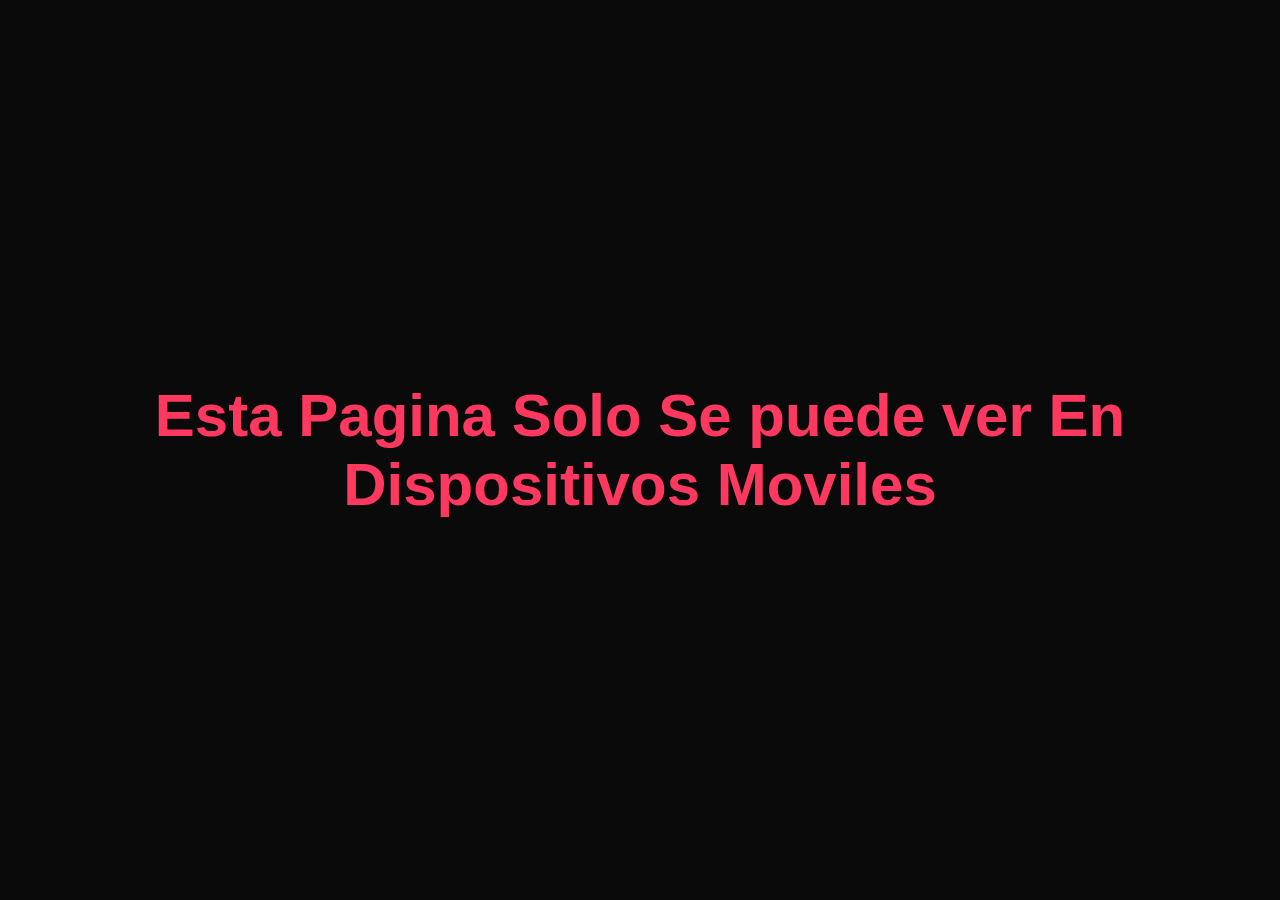
<file: index.html>
<!DOCTYPE html>
<html lang="en">
<head>
    <meta charset="UTF-8">
    <meta name="viewport" content="width=device-width, initial-scale=1.0">
    <title>Bienvenida</title>
    <link rel="stylesheet" href="assets/css/master.css">
</head>
<body>
    <div class="div-centered heigthTemp">
        <div class="bienvenida-container">
            <h1>Bienvenida a esta página</h1>
            <p>Donde los sueñitos se hacen realidad &#128526. <br> Quiero que sepas que <br>¡Es un placer tenerte de amiga &#128522!</p>
            <div class="imagen-chica"></div>

            <a href="paths/TarjetasCumpleaños.html" class="btn btn-bienvenida">¡Click me!</a>
        </div>
        <h1 class="msj-hidden">Esta Pagina Solo Se puede ver En Dispositivos Moviles</h1>
    </div>
</body>
</html>
</file>
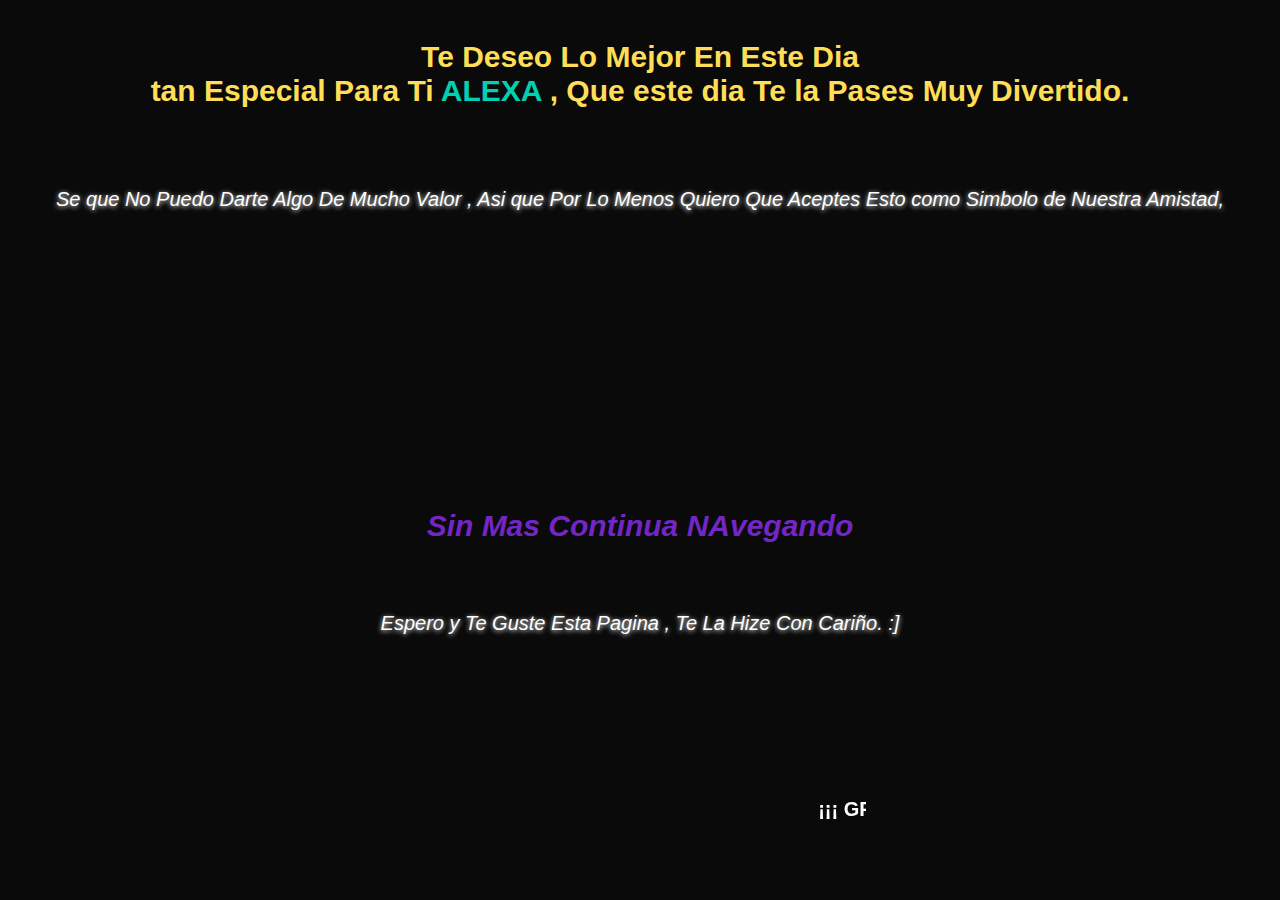
<file: paths/TarjetasCumpleaños.html>
<!DOCTYPE html>
<html lang="en">
<head>
    <meta charset="UTF-8">
    <meta name="viewport" content="width=device-width, initial-scale=1.0">
    <title>Tarjetas de Cumpleaños</title>
    <link rel="stylesheet" href="../assets/css/master.css">
</head>
<body>

    <div class="div-centered">

        <div class="tarjeta">
            <h1>Te Deseo Lo Mejor En Este Dia <br>
                 tan Especial Para Ti <span>ALEXA</span>
                , Que este dia Te la Pases Muy Divertido.</h1>

                <p>Se que No Puedo Darte Algo  De Mucho Valor , Asi que Por Lo Menos Quiero Que Aceptes Esto como Simbolo de Nuestra Amistad, 
                   </p><br>
                   <br><br><br><br><br><p> <span> Sin Mas Continua NAvegando </span><br><br><br><br> Espero y Te Guste Esta Pagina , Te La Hize Con Cariño. :]
                </p>
                <br>
        </div>

        <section class="container-main">
            <div class="imgRegalo"></div>
            <div class="cards-container">
                <div class="card">
                    <div class="front">¡ Click Me ¡</div>
                    <div class="back"> "Cada año que pasa, nuestra amistad se vuelve más dulce. En tu cumpleaños, aquí tienes un deseo: que la felicidad te inunde en este día y siempre. ¡Feliz Cumpleaños!"</div>
                </div>
                <!-- Repite la estructura de la tarjeta para las demás -->
                <div class="card">
                    <div class="front">¡ Click Me ¡</div>
                    <div class="back">¡En este Dia Feliz! Que este año te traiga todo lo que deseas.</div>
                </div>
                <div class="card">
                    <div class="front">¡ Click Me ¡</div>
                    <div class="back"> "¡Feliz Cumpleaños, querida amiga! Que tu día esté lleno de alegría, amor y muchas sonrisas. Eres una persona especial en mi vida, y estoy agradecido/a por cada momento que hemos compartido juntos. ¡Que este nuevo año te traiga muchas bendiciones!"</div>
                </div>
                <div class="card">
                    <div class="front">¡ Click Me ¡</div>
                    <div class="back">La belleza de las Estrellas no se comparan con la dulzura de tu sonrisa y la Nobleza de Tu corazon</div>
                </div>
                <div class="card">
                    <div class="front">¡ Click Me ¡</div>
                    <div class="back">¡Feliz Cumpleaños,Eres la Mejor persona que he tenido de amiga Este año.</div>
                </div>

                <!--  askjb-->
                <div class="card">
                    <div class="front">¡ Click Me ¡</div>
                    <div class="back"> "Cada que te sienstas trizte recuerda que aqui estoy para apoyarte ¡Feliz Cumpleaños!"</div>
                </div>
                <!-- Repite la estructura de la tarjeta para las demás -->
                <div class="card">
                    <div class="front">¡ Click Me ¡</div>
                    <div class="back">Animo !!! Este es un dia especial y quiero que lo disfrutes lo mejor que se pueda</div>
                </div>
                <div class="card">
                    <div class="front">¡ Click Me ¡</div>
                    <div class="back"> Sonrie Este da esta lleno mucho amor y muchas sonrisas. que este nuevo año cumplido te traiga muchas bendiciones!"</div>
                </div>
                <div class="card">
                    <div class="front">¡ Click Me ¡</div>
                    <div class="back">Cuando Te sientas Trizte Quiero que mires el Cielo y mira las Estrellas. ,¡Acuerdate de mi Cada una de ellas tiene abrazo solo para ti</div>
                </div>
                <div class="card">
                    <div class="front">¡ Click Me ¡</div>
                    <div class="back">Le doy Gracias a Dios Por haberte Conocido, Eres una gran amiga..</div>
                </div>
            </div>

            <a href="../index.html" class="btn btn-shadow">Regresar</a>
            
        </section>

        <div class="parrafo-final">
            <marquee behavior="scroll" direction="righth">
            <h2>
                ¡¡¡ GRacias Por haber llegado asta el Final :)    !!!!
            </h2>
            </marquee>
        </div>
        <!-- Ejemplo 1 de Tecneofito -->

    
    <!-- Scriptas para -->
    <script src="../assets/scripts/serviceTarjetaCumple.js"></script>
</body>
</html>
</file>
<file: assets/css/master.css>
*{
    margin: 0;
    padding: 0;
    box-sizing: border-box;
    text-decoration: none;
    font-size: 15pt;
}
:root{
    --color-white: hsl(0, 0%, 100%);
    --color-black: hsl(0, 0%, 4%);
    --color-light: hsl(0, 0%, 96%);
    --color-dark: hsl(0, 0%, 21%);
    --color-primary: hsl(171, 100%, 41%);
    --color-link: hsl(217, 71%, 53%);
    --color-info: hsl(204, 86%, 53%);
    --color-success:  hsl(141, 53%, 53%);
    --color-warning: hsl(48, 100%, 67%);
    --color-danger: hsl(348, 100%, 61%);

    --color-orange: hsl(24, 100%, 50%);
    --color-purple: hsl(269, 68%, 46%);
    --color-turquesa: hsl(175, 63%, 43%);
}

body{
    background-color: var(--color-black);
    color: var(--color-white);
    font-family: sans-serif;

}

.div-centered{
    display: flex;
    flex-direction: column;
    justify-content: center;
    align-items: center;
    height: auto;
    min-height: 100%;
}
/*------------- estilos para la pagina Bienvenid -------------------------------------*/
.bienvenida-container{
    display: flex;
    flex-flow: column nowrap;
    justify-content: space-between;
    align-items: center;
    text-align: center;
    color: var(--color-light); /* Cambiamos el color del texto a blanco */
   /* background-color: #000; /* Cambiamos el color de fondo a negro */
    padding: 20px; /* Añadimos espacio alrededor del contenido */
}

.heigthTemp{
    height: 100vh;

}
.bienvenida-container h1{
    font-size: 24px;
    margin-bottom: 1rem;
}

.bienvenida-container p{
    font-size: 18px;
    margin-bottom: 20px;
    text-align: center;
}

.bienvenida-container .imagen-chica {
    width: 100px;
    height: 100px;
    background-image: url('../images/Screenshot_20231002_085310_WhatsApp.jpg'); /* Reemplaza con la URL de tu imagen de la chica */
    background-size: cover;
    background-position: center;
    border-radius: 50%;
    margin-top: 1rem;
    margin-bottom: 4rem;
    box-shadow: 0 4px 8px rgba(0, 0, 0, 0.2);
    transform: rotate(270deg);
}

.msj-hidden{
    display: none;
}

/*Estilo para botones en Genereal*/
.btn{
    position: relative;
    padding: 20px 50px;
    color: var(--color-light);
    letter-spacing: 5px;
}

.btn-bienvenida{
    border: 3px solid var(--color-link);
    overflow: hidden;
}
.btn-bienvenida::after{
    content: '';
    position: absolute;
    width: 100%;
    height: 100%;
    left: 0;
    top: 0;
    background-color: var(--color-link);
    z-index: -2;
}
.btn-bienvenida::before{
    content: '';
    position: absolute;
    width: 100%;
    height: 250px;
    left: 0;
    bottom: -150%;
    border-radius: 30%;
    background-color: var(--color-black);
    z-index: -1;
}

.btn-bienvenida:hover::before{
    animation: btnBienvenida 2s linear both;
}

/*-------------------------------- Estilos para la PAgina TarjetasCumpleñaos ---------------------------------------*/

/* Estilos para las tarjetas */
.tarjeta{
    display: flex;
    flex-direction: column;
    gap: 2rem;
    margin: 2rem 1rem;
    align-items: center;
    text-wrap: wrap;
    text-align: center;
    letter-spacing: px;
}
.tarjeta h1, span{
    font-size: 1.5rem;
    color: var(--color-warning);
}
.tarjeta h1 span{
    color: var(--color-primary);
}

.tarjeta p{
    font-size: 1rem;
    font-style: italic;
    margin: 2rem 0;
    text-shadow: 0 1px 5px var(--color-white);

}.tarjeta p span{
    font-size: 1.5rem;
    color: var(--color-purple);
    font-weight: bold;
    text-shadow: none;
}

.container-main{
    position: relative;
    height: auto;
    margin: 2rem 10px;
    padding: 1.5rem 1rem;
    margin-bottom: 5rem;
}

.cards-container {
    display: flex;
    gap: 2rem;
    flex-flow:row wrap;
    justify-content: space-around;
    align-items: center;
    height: 100%;   
    width: 250px;
}

.cards-container .card {
    position: relative;
    width: 250px;
    height: 350px;
    perspective: 1000px;
    cursor: pointer;
}

.front,
.back {
    width: 100%;
    height: 100%;
    display: flex;
    justify-content: center;
    align-items: center;
    position: absolute;
    backface-visibility: hidden;
    transition: transform 1.5s ease-in-out;
    background-color: var(--color-dark);
    color: var(--color-light);
    border-radius: 10px;
    box-shadow: 0 0 10px rgba(255, 255, 255, 0.5);
}

.back {
    transform: rotateY(180deg);
    text-align: center;
    font-size: 16px;
    font-style: italic;
    color: var(--color-link);
    letter-spacing: 1px;
    
    
}

.cards-container .card:nth-child(1) .front{
    color: var(--color-light);
    background-image: url('../images/img11.jpg');
    background-position: center;
    background-size: cover;
    background-attachment: local;

    text-shadow: 0 1px 1px black;
    text-decoration: underline;
}

.cards-container .card:nth-child(2) .front{
    color: var(--color-light);
    background-image: url('../images/img1.jpg');
    background-position: center;
    background-size: cover;
    background-attachment: local;
    text-shadow: 0 1px 1px black;
    text-decoration: underline;
}
.cards-container .card:nth-child(3) .front{
    color: var(--color-light);
    background-image: url('../images/img2.jpg');
    background-position: center;
    background-size: cover;
    background-attachment: local;
    text-shadow: 0 1px 1px black;
    text-decoration: underline;
}
.cards-container .card:nth-child(4) .front{
    color: var(--color-light);
    background-image: url('../images/img3.jpg');
    background-position: center;
    background-size: cover;
    background-attachment: local;
    text-shadow: 0 1px 1px black;
    text-decoration: underline;
}
.cards-container .card:nth-child(5) .front{
    color: var(--color-light);
    background-image: url('../images/img15.jpg');
    background-position: center;
    background-size: cover;
    background-attachment: local;
    text-shadow: 0 1px 1px black;
    text-decoration: underline;
}

.cards-container .card:nth-child(6) .front{
    color: var(--color-light);
    background-image: url('../images/img9.jpg');
    background-position: center;
    background-size: cover;
    background-attachment: local;
    text-shadow: 0 1px 1px black;
    text-decoration: underline;
}
.cards-container .card:nth-child(7) .front{
    color: var(--color-light);
    background-image: url('../images/img7.jpg');
    background-position: center;
    background-size: cover;
    background-attachment: local;
    text-shadow: 0 1px 1px black;
    text-decoration: underline;
}
.cards-container .card:nth-child(8) .front{
    color: var(--color-light);
    background-image: url('../images/img8.jpg');
    background-position: center;
    background-size: cover;
    background-attachment: local;
    text-shadow: 0 2px 5px black;
    text-decoration: underline;
}
.cards-container .card:nth-child(9) .front{
    color: var(--color-light);
    background-image: url('../images/img14.jpg');
    background-position: center;
    background-size: cover;
    background-attachment: local;
    text-shadow: 0 1px 1px black;
    text-decoration: underline;
}
.cards-container .card:nth-child(10) .front{
    color: var(--color-light);
    background-image: url('../images/img13.jpg');
    background-position: center;
    background-size: cover;
    background-attachment: initial;
    text-shadow: 0 1px 1px black;
    text-decoration: underline;
    
}


.cards-container .card:nth-child(2) .back{
    color: var(--color-light);
}
.cards-container .card:nth-child(3) .back{
    color: var(--color-danger);
}
.cards-container .card:nth-child(4) .back{
    color: var(--color-primary);
}
.cards-container .card:nth-child(5) .back{
    color: var(--color-orange);
}
.cards-container .card:nth-child(6) .back{
    color: var(--color-white);
}
.cards-container .card:nth-child(7) .back{
    color: pink;
}
.cards-container .card:nth-child(8) .back{
    color: var(--color-info);
}
.cards-container .card:nth-child(9) .back{
    color: var(--color-orange);
}

.cards-container .card:nth-child(10) .back{
    color: aquamarine;
}

/* Estilos para las animaciones al pasar el ratón */
.card:hover .front {
    transform: rotateY(180deg);
}

.card:hover .back {
    transform: rotateY(0);
}


.imgRegalo{
    
    position: absolute;
    top: 50%;
    left: 50%;
    transform: translate(-50%, -50%);
    width: 30px;
    height: 30px;
    background-image: url('../images/regalo.png'); /* Reemplaza con la URL de tu imagen de corazón */
    background-size: cover;
    animation: moveHeart 10s linear infinite;
}

.btn-shadow{
    
    position: absolute;
    margin-top: 2rem;
    border-radius: 20px;
    border: 1px solid var(--color-info);
}
.btn-shadow:hover{
    box-shadow: 0 0 15px var(--color-link);
}
.parrafo-final{
    margin-top: 1rem;
    margin-bottom: 5px;
    text-align: center;
}

/*------------------ Estilos solo para Dispositivos Moviles---------------  */
@media screen and (min-width: 768px) {
    /* Oculta el div de bienvenida en dispositivos con un ancho de pantalla mayor o igual a 768px */
    .bienvenida-container {
        display: none;
    }
    .msj-hidden{
        display: block;
        color: var(--color-danger);
        font-size: 3rem;
        text-align: center;
    }
    .container-main{
        display: none;
    }
        
    .imgRegalo{
        display: none;
    }
}

/*-------------- KeyFrames Para ANimaciones ------------*/
@keyframes btnBienvenida {
    0%{
        transform: rotate(0deg);
    }
    100%{
        bottom: 100px;
        transform: rotate(360deg);
    }
    
}


@keyframes moveHeart {
    0%, 100% {
        top: 0;
        left: 0;
    }
    25%, 75% {
        top: 0;
        left: 100%;
    }
    50% {
        top: 100%;
        left: 100%;
    }
    75%{
        top: 100%;
        left: 0;
    }
    100%{
        top: 0;
        left: 0;
    }
}
</file>
